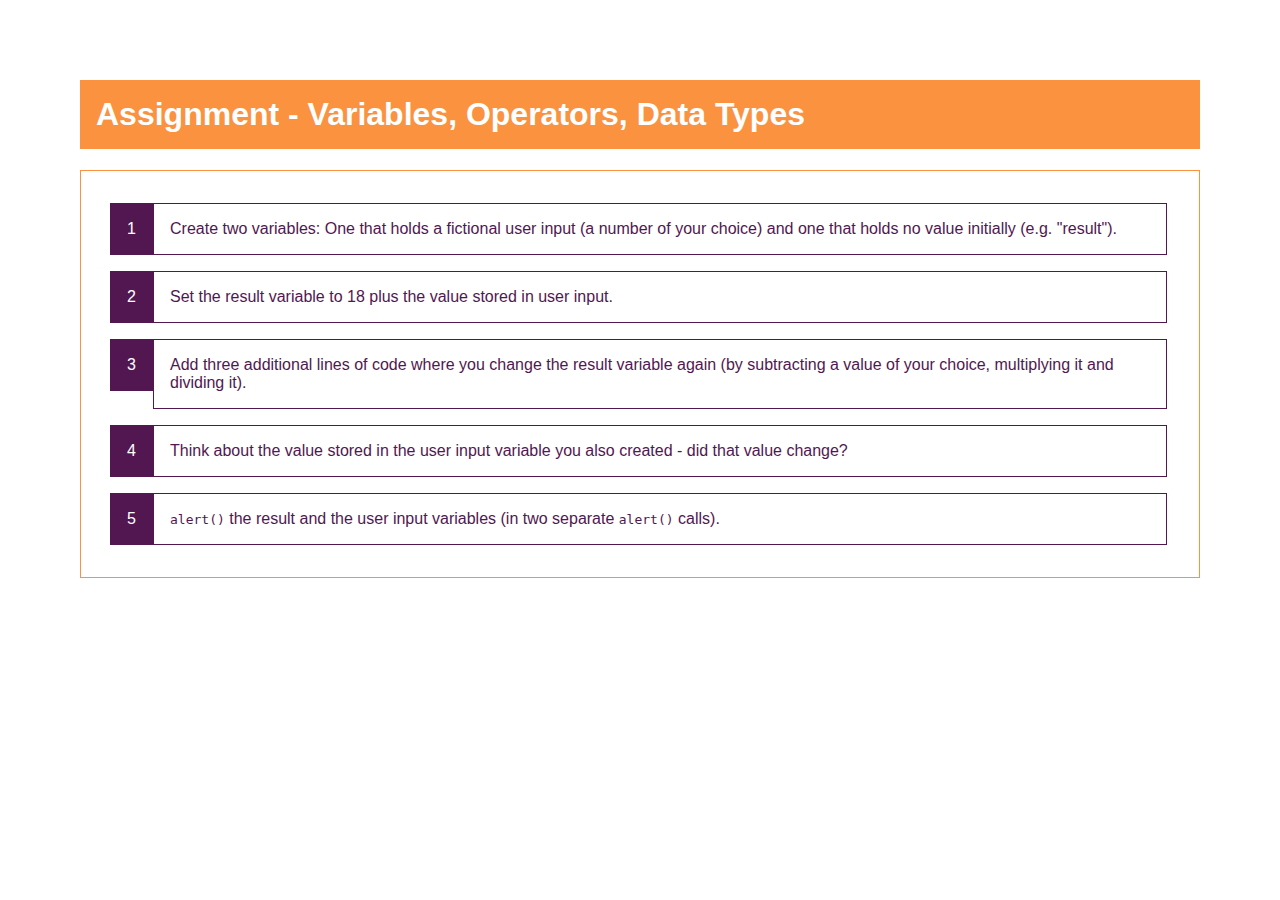
<file: assignment 1/index.html>
<!DOCTYPE html>
<html lang="en">
  <head>
    <meta charset="UTF-8" />
    <meta name="viewport" content="width=device-width, initial-scale=1.0" />
    <meta http-equiv="X-UA-Compatible" content="ie=edge" />
    <title>Assignment - Variables, Operators, Data Types</title>
    <link rel="stylesheet" href="styles.css" />
  </head>
  <body>
    <h1>Assignment - Variables, Operators, Data Types</h1>
    <ol>
      <li>
        Create two variables: One that holds a fictional user input (a number of
        your choice) and one that holds no value initially (e.g. "result").
      </li>
      <li>
        Set the result variable to 18 plus the value stored in user input.
      </li>
      <li>
        Add three additional lines of code where you change the result variable
        again (by subtracting a value of your choice, multiplying it and
        dividing it).
      </li>
      <li>
        Think about the value stored in the user input variable you also created
        - did that value change?
      </li>
      <li>
        <code>alert()</code> the result and the user input variables (in two
        separate <code>alert()</code> calls).
      </li>
    </ol>
    <script src="assignment.js"></script>
  </body>
</html>
</file>
<file: assignment 1/styles.css>
html {
    font-family: sans-serif;
  }
  
  body {
    margin: 5rem;
    color: #521751;
  }
  
  h1 {
    background: #fa923f;
    color: white;
    padding: 1rem;
  }
  
  ol {
    counter-reset: list-counter;
    list-style: none;
    margin: 0;
    padding: 1rem;
    border: 1px solid #fa923f;
  }
  
  li {
    counter-increment: list-counter;
    padding: 1rem;
    margin: 1rem 1rem 1rem 3.5rem;
    border: 1px solid #521751;
    position: relative;
  }
  
  li:before {
    content: counter(list-counter);
    margin-right: 0.5rem;
    padding: 1rem;
    background: #521751;
    color: white;
    position: absolute;
    left: -2.75rem;
    top: -1px;
    border: 1px solid #521751;
  }
  
  li:hover,
  li:active {
    border-color: #fa923f;
    color: white;
    background: #fa923f;
  }
</file>
